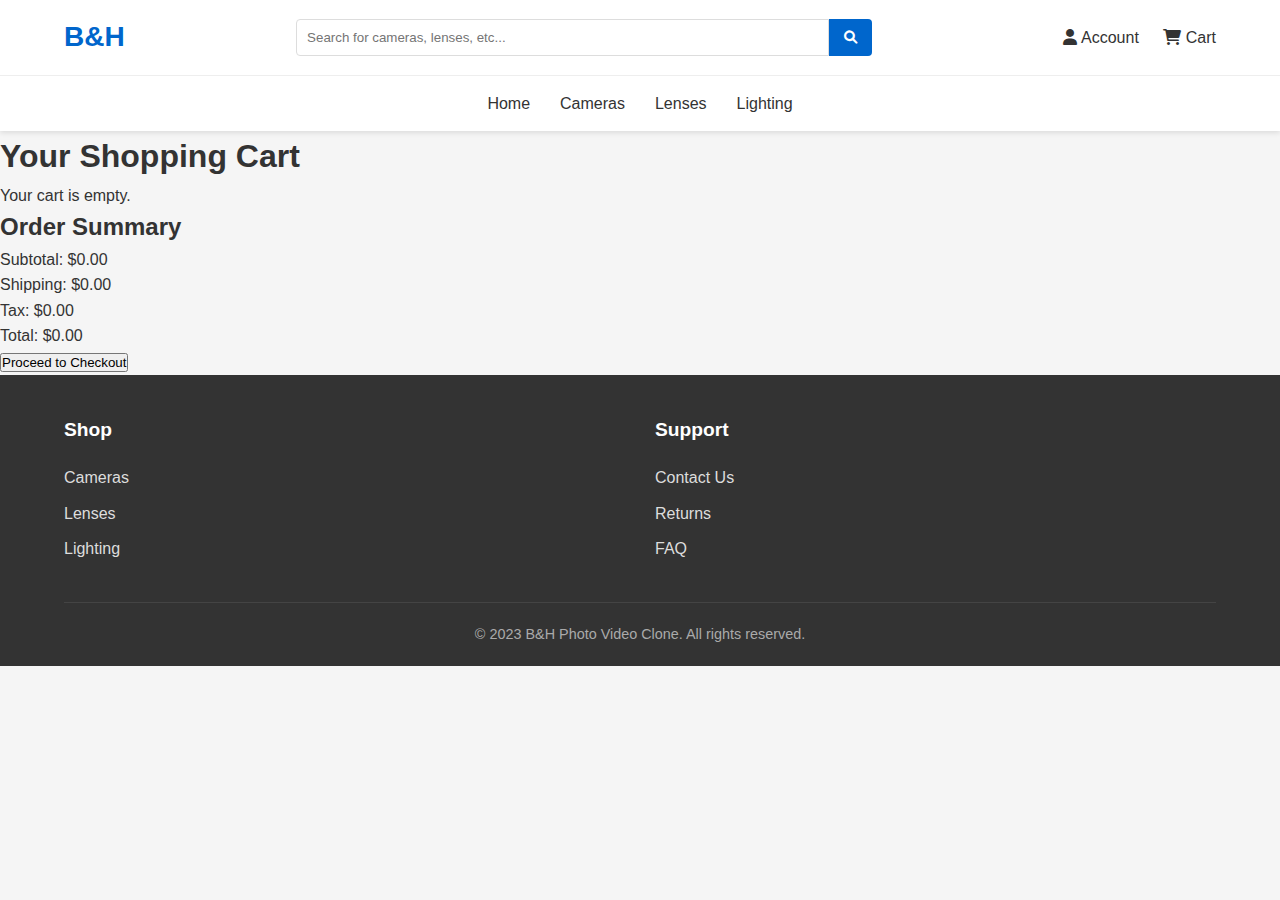
<file: cart.html>
<!DOCTYPE html>
<html lang="en">
<head>
    <meta charset="UTF-8">
    <meta name="viewport" content="width=device-width, initial-scale=1.0">
    <title>Your Cart - B&H Photo Video Clone</title>
    <link rel="stylesheet" href="styles.css">
    <link rel="stylesheet" href="https://cdnjs.cloudflare.com/ajax/libs/font-awesome/6.0.0/css/all.min.css">
</head>
<body>
    <header>
        <div class="top-bar">
            <div class="logo">B&H</div>
            <div class="search-bar">
                <input type="text" placeholder="Search for cameras, lenses, etc...">
                <button><i class="fas fa-search"></i></button>
            </div>
            <div class="account-cart">
                <a href="#"><i class="fas fa-user"></i> Account</a>
                <a href="cart.html"><i class="fas fa-shopping-cart"></i> Cart</a>
            </div>
        </div>
        <nav>
            <ul>
                <li><a href="index.html">Home</a></li>
                <li><a href="#">Cameras</a></li>
                <li><a href="#">Lenses</a></li>
                <li><a href="#">Lighting</a></li>
            </ul>
        </nav>
    </header>

    <main>
        <section class="cart-section">
            <h1>Your Shopping Cart</h1>
            <div class="cart-items" id="cart-items">
                <!-- Cart items will be loaded here via JavaScript -->
            </div>
            <div class="cart-summary">
                <h2>Order Summary</h2>
                <div class="summary-details">
                    <p>Subtotal: <span id="subtotal">$0.00</span></p>
                    <p>Shipping: <span id="shipping">$0.00</span></p>
                    <p>Tax: <span id="tax">$0.00</span></p>
                    <p class="total">Total: <span id="total">$0.00</span></p>
                </div>
                <button class="checkout-btn">Proceed to Checkout</button>
            </div>
        </section>
    </main>

    <footer>
        <div class="footer-content">
            <div class="footer-section">
                <h3>Shop</h3>
                <ul>
                    <li><a href="#">Cameras</a></li>
                    <li><a href="#">Lenses</a></li>
                    <li><a href="#">Lighting</a></li>
                </ul>
            </div>
            <div class="footer-section">
                <h3>Support</h3>
                <ul>
                    <li><a href="#">Contact Us</a></li>
                    <li><a href="#">Returns</a></li>
                    <li><a href="#">FAQ</a></li>
                </ul>
            </div>
        </div>
        <div class="copyright">
            <p>&copy; 2023 B&H Photo Video Clone. All rights reserved.</p>
        </div>
    </footer>

    <script src="script.js"></script>
    <script>
        // Load cart items on page load
        document.addEventListener('DOMContentLoaded', () => {
            const cart = JSON.parse(localStorage.getItem('cart')) || [];
            const cartItems = document.getElementById('cart-items');
            let subtotal = 0;

            if (cart.length === 0) {
                cartItems.innerHTML = '<p>Your cart is empty.</p>';
                return;
            }

            cart.forEach(item => {
                const itemTotal = item.price * item.quantity;
                subtotal += itemTotal;

                const cartItem = document.createElement('div');
                cartItem.className = 'cart-item';
                cartItem.innerHTML = `
                    <div class="item-info">
                        <h3>${item.name}</h3>
                        <p>$${item.price.toFixed(2)}</p>
                    </div>
                    <div class="item-quantity">
                        <button class="quantity-btn" data-id="${item.id}" data-action="decrease">-</button>
                        <span>${item.quantity}</span>
                        <button class="quantity-btn" data-id="${item.id}" data-action="increase">+</button>
                    </div>
                    <div class="item-total">
                        $${itemTotal.toFixed(2)}
                    </div>
                    <button class="remove-btn" data-id="${item.id}">
                        <i class="fas fa-trash"></i>
                    </button>
                `;
                cartItems.appendChild(cartItem);
            });

            // Calculate totals
            const shipping = subtotal > 0 ? 9.99 : 0;
            const tax = subtotal * 0.08; // 8% tax
            const total = subtotal + shipping + tax;

            document.getElementById('subtotal').textContent = `$${subtotal.toFixed(2)}`;
            document.getElementById('shipping').textContent = `$${shipping.toFixed(2)}`;
            document.getElementById('tax').textContent = `$${tax.toFixed(2)}`;
            document.getElementById('total').textContent = `$${total.toFixed(2)}`;
        });
    </script>
</body>
</html>
</file>
<file: styles.css>
* {
    margin: 0;
    padding: 0;
    box-sizing: border-box;
    font-family: 'Segoe UI', Tahoma, Geneva, Verdana, sans-serif;
}

body {
    background-color: #f5f5f5;
    color: #333;
    line-height: 1.6;
}

header {
    background-color: #fff;
    box-shadow: 0 2px 5px rgba(0,0,0,0.1);
    position: sticky;
    top: 0;
    z-index: 100;
}

.top-bar {
    display: flex;
    justify-content: space-between;
    align-items: center;
    padding: 15px 5%;
    border-bottom: 1px solid #eee;
}

.logo {
    font-size: 28px;
    font-weight: bold;
    color: #0066cc;
}

.search-bar {
    display: flex;
    width: 50%;
}

.search-bar input {
    width: 100%;
    padding: 10px;
    border: 1px solid #ddd;
    border-radius: 4px 0 0 4px;
}

.search-bar button {
    padding: 10px 15px;
    background-color: #0066cc;
    color: white;
    border: none;
    border-radius: 0 4px 4px 0;
    cursor: pointer;
}

.account-cart a {
    margin-left: 20px;
    color: #333;
    text-decoration: none;
}

.account-cart a:hover {
    color: #0066cc;
}

nav ul {
    display: flex;
    justify-content: center;
    list-style: none;
    padding: 15px 0;
}

nav ul li {
    margin: 0 15px;
}

nav ul li a {
    text-decoration: none;
    color: #333;
    font-weight: 500;
}

nav ul li a:hover {
    color: #0066cc;
}

.hero {
    background: linear-gradient(rgba(0,0,0,0.5), rgba(0,0,0,0.5)), url('https://via.placeholder.com/1920x600');
    background-size: cover;
    background-position: center;
    color: white;
    text-align: center;
    padding: 100px 20px;
    margin-bottom: 30px;
}

.hero h1 {
    font-size: 2.5rem;
    margin-bottom: 20px;
}

.featured-products {
    padding: 0 5% 40px;
}

.featured-products h2 {
    margin-bottom: 30px;
    font-size: 1.8rem;
    color: #333;
}

.product-grid {
    display: grid;
    grid-template-columns: repeat(auto-fill, minmax(250px, 1fr));
    gap: 30px;
}

.product-card {
    background: white;
    border-radius: 8px;
    overflow: hidden;
    box-shadow: 0 2px 5px rgba(0,0,0,0.1);
    transition: transform 0.3s ease;
}

.product-card:hover {
    transform: translateY(-5px);
}

.product-image {
    height: 200px;
    background-color: #f9f9f9;
    display: flex;
    align-items: center;
    justify-content: center;
}

.product-image img {
    max-width: 100%;
    max-height: 100%;
}

.product-info {
    padding: 20px;
}

.product-title {
    font-size: 1.1rem;
    margin-bottom: 10px;
}

.product-price {
    font-weight: bold;
    color: #0066cc;
    margin-bottom: 15px;
}

.add-to-cart {
    width: 100%;
    padding: 10px;
    background-color: #0066cc;
    color: white;
    border: none;
    border-radius: 4px;
    cursor: pointer;
    transition: background-color 0.3s;
}

.add-to-cart:hover {
    background-color: #0055aa;
}

footer {
    background-color: #333;
    color: white;
    padding: 40px 5% 20px;
}

.footer-content {
    display: grid;
    grid-template-columns: repeat(auto-fit, minmax(200px, 1fr));
    gap: 30px;
    margin-bottom: 30px;
}

.footer-section h3 {
    margin-bottom: 20px;
    font-size: 1.2rem;
}

.footer-section ul {
    list-style: none;
}

.footer-section ul li {
    margin-bottom: 10px;
}

.footer-section ul li a {
    color: #ddd;
    text-decoration: none;
}

.footer-section ul li a:hover {
    color: white;
}

.copyright {
    text-align: center;
    padding-top: 20px;
    border-top: 1px solid #444;
    font-size: 0.9rem;
    color: #aaa;
}

@media (max-width: 768px) {
    .top-bar {
        flex-direction: column;
        padding: 15px;
    }

    .search-bar {
        width: 100%;
        margin: 15px 0;
    }

    nav ul {
        flex-wrap: wrap;
    }

    nav ul li {
        margin: 5px 10px;
    }

    .hero {
        padding: 60px 20px;
    }

    .hero h1 {
        font-size: 2rem;
    }
}
</file>
